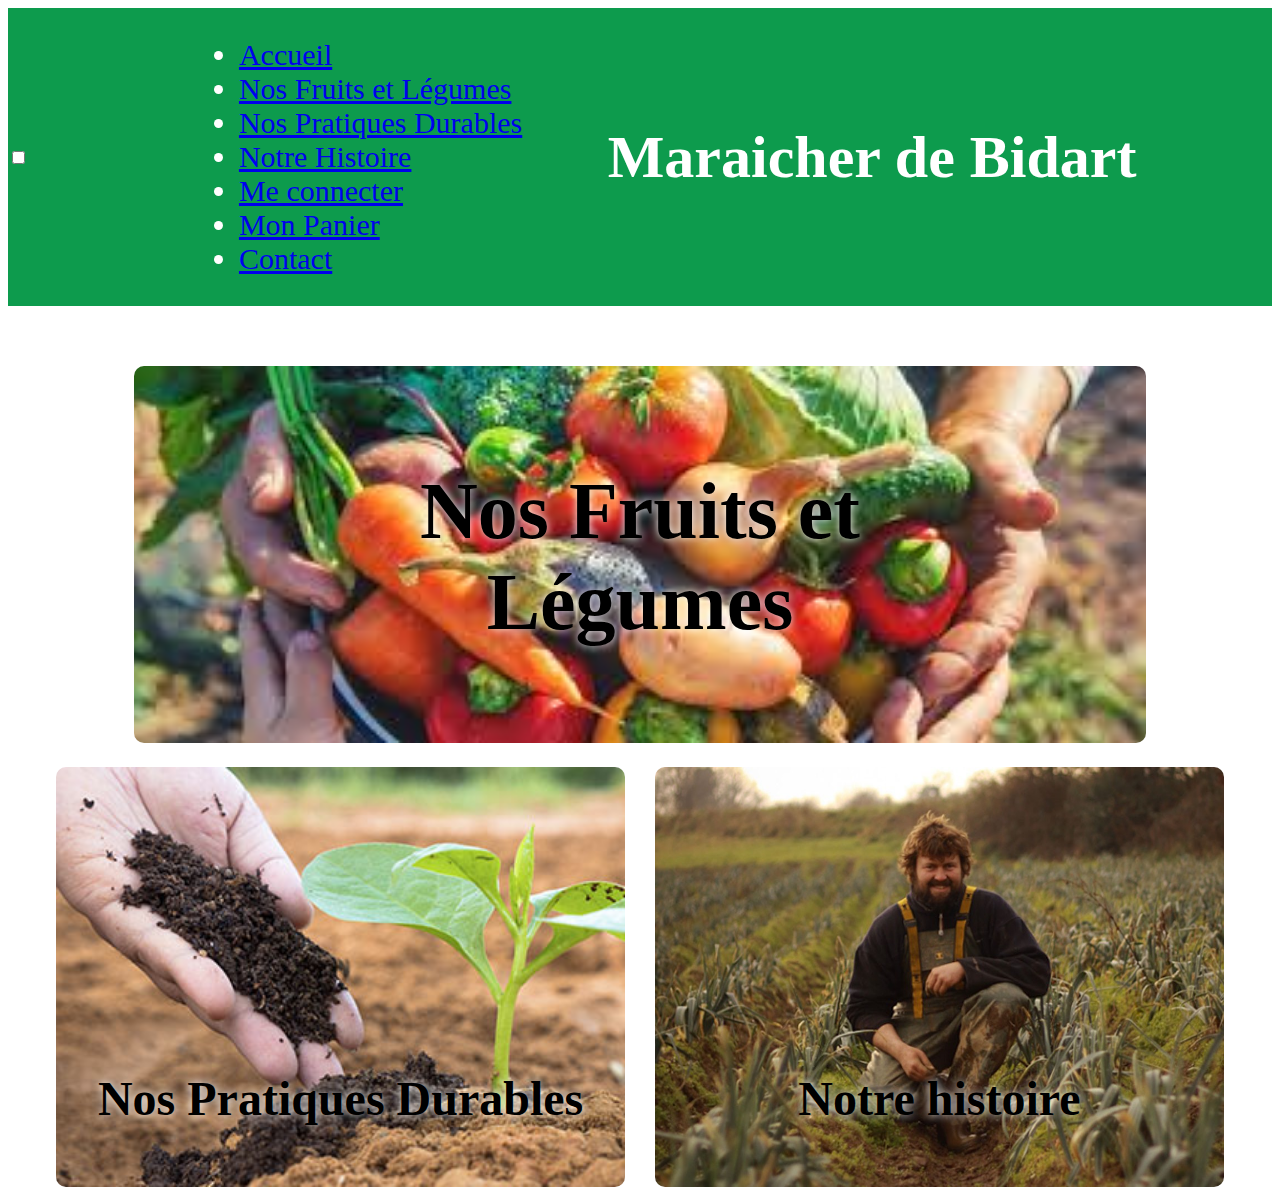
<file: index.html>
<!DOCTYPE html>
<html lang="fr">
<head>
    <meta charset="UTF-8">
    <meta name="viewport" content="width=device-width, initial-scale=1.0">

    <link rel="stylesheet" href="styles/desktop.css" media="screen and (min-width: 768px)"> 
    <link rel="stylesheet" href="styles/mobile.css" media="screen and (max-width: 767px)"> 
    <title>Document</title>
</head>
<body>
    <header>
            
        <input type="checkbox" id="menu-toggle" class="menu-toggle">

        <label for="menu-toggle" class="hamburger-label" aria-label="Ouvrir le menu">
            <span class="bar"></span>
            <span class="bar"></span>
            <span class="bar"></span>
        </label>

        <nav class="nav-menu">
            <ul>
                <li><a href="index.html">Accueil</a></li>
                <li><a href="fruits_legumes.html">Nos Fruits et Légumes</a></li>
                <li><a href="pratiques_durables.html">Nos Pratiques Durables</a></li>
                <li><a href="histoire.html">Notre Histoire</a></li>
                <li><a href="me_connecter.html">Me connecter</a></li>
                <li><a href="panier.html">Mon Panier</a></li>
                <li><a href="#contact">Contact</a></li>
            </ul>
        </nav>

        <h1>Maraicher de Bidart</h1>

        <div class="espace"></div>
    </header>

    <section class="aligner">
        <div class="haut">
            <a href="fruits_legumes.html"><h2 class="titre-sur-image">Nos Fruits et Légumes</h2></a>
            <img src="media/pictures/fruits_legumes.jpg" alt="image fruits et légumes">
        </div>

        <div class="bas">
            <div class="cote">
                <a href="pratiques_durables.html"><h2>Nos Pratiques Durables</h2></a>
                <img src="media/pictures/pratiques_durables.jpg" alt="image pratiques durables">
            </div>

            <div class="cote">
                <a href="histoire"><h2>Notre histoire</h2></a>
                <img src="media/pictures/histoire_1.jpg" alt="image histoire">
            </div>
        </div>
    </section>
</body>
</html>
</file>
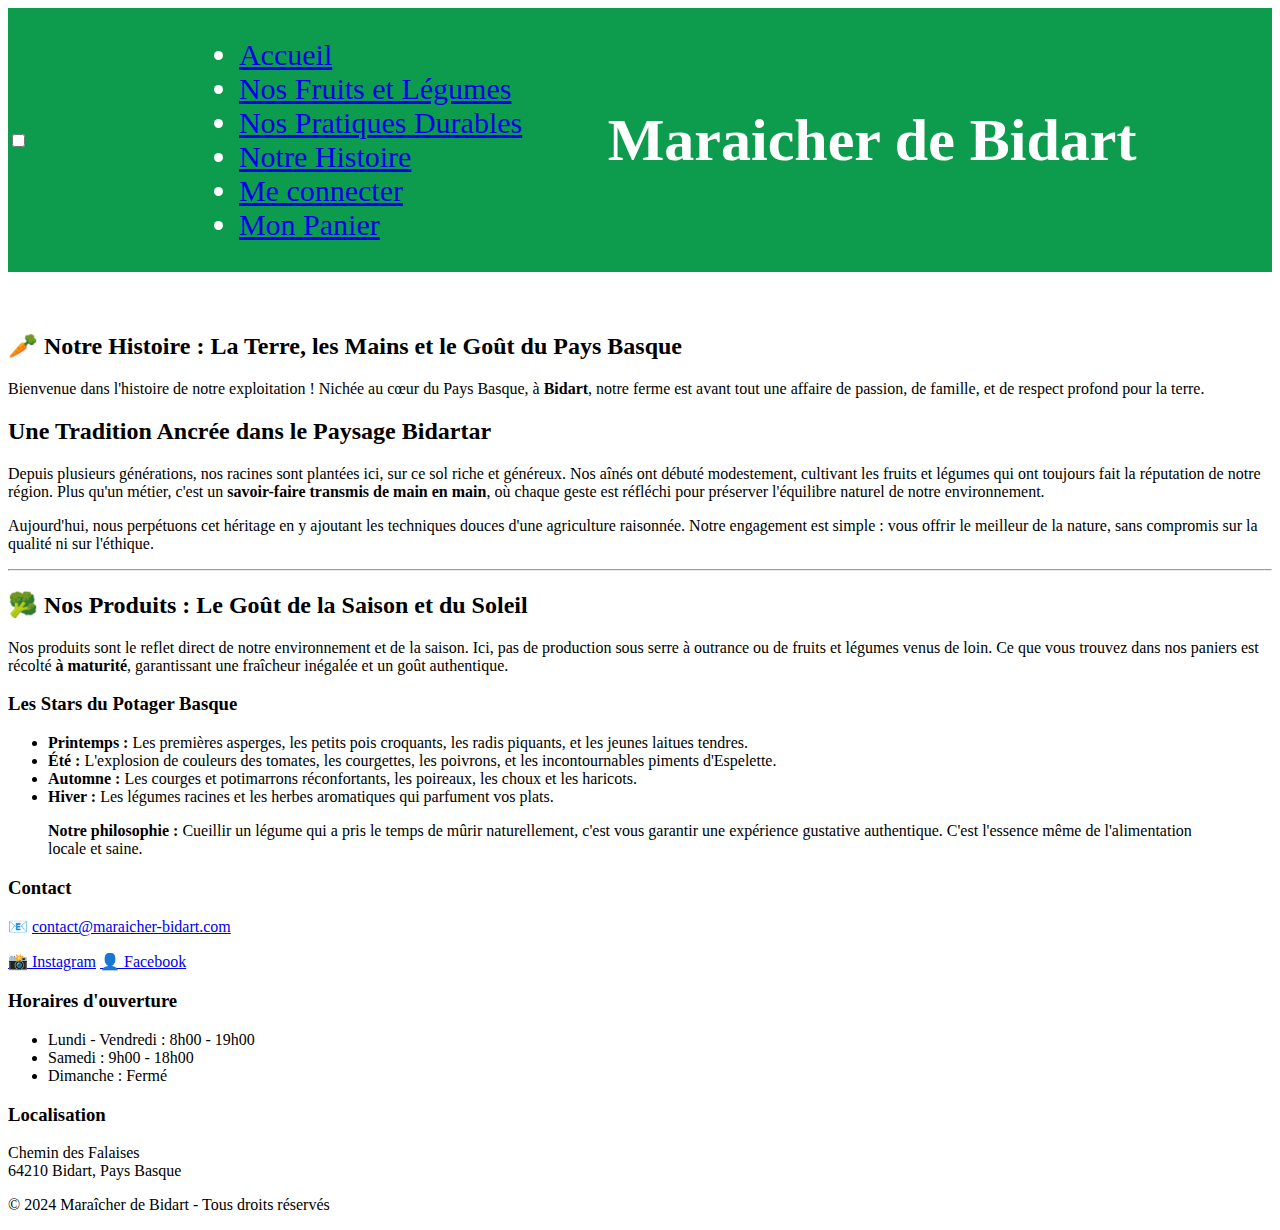
<file: histoire.html>
<!DOCTYPE html>
<html lang="fr">
<head>
    <meta charset="UTF-8">
    <meta name="viewport" content="width=device-width, initial-scale=1.0">
    <link rel="stylesheet" href="styles/desktop.css" media="screen and (min-width: 768px)"> 
    <link rel="stylesheet" href="styles/mobile.css" media="screen and (max-width: 767px)"> 
    <title>Notre Histoire - Maraîcher de Bidart</title>
</head>

<body>
    <header>
        <input type="checkbox" id="menu-toggle" class="menu-toggle">
        <label for="menu-toggle" class="hamburger-label" aria-label="Ouvrir le menu">
            <span class="bar"></span>
            <span class="bar"></span>
            <span class="bar"></span>
        </label>

        <nav class="nav-menu">
            <ul>
                <li><a href="index.html">Accueil</a></li>
                <li><a href="fruits_legumes.html">Nos Fruits et Légumes</a></li>
                <li><a href="pratiques_durables.html">Nos Pratiques Durables</a></li>
                <li><a href="histoire.html">Notre Histoire</a></li>
                <li><a href="me_connecter.html">Me connecter</a></li>
                <li><a href="panier.html">Mon Panier</a></li>
            </ul>
        </nav>

        <h1>Maraicher de Bidart</h1>

        <div class="espace"></div>
    </header>

    <section class="engagement-container">
        
            <h2>🥕 Notre Histoire : La Terre, les Mains et le Goût du Pays Basque</h2>
            <p class="intro-text">
                Bienvenue dans l'histoire de notre exploitation ! Nichée au cœur du Pays Basque, à <strong>Bidart</strong>, notre ferme est avant tout une affaire de passion, de famille, et de respect profond pour la terre.
            </p>

        <div>
            <h2>Une Tradition Ancrée dans le Paysage Bidartar</h2>
            <p>
                Depuis plusieurs générations, nos racines sont plantées ici, sur ce sol riche et généreux. Nos aînés ont débuté modestement, cultivant les fruits et légumes qui ont toujours fait la réputation de notre région. Plus qu'un métier, c'est un <strong>savoir-faire transmis de main en main</strong>, où chaque geste est réfléchi pour préserver l'équilibre naturel de notre environnement.
            </p>
            <p>
                Aujourd'hui, nous perpétuons cet héritage en y ajoutant les techniques douces d'une agriculture raisonnée. Notre engagement est simple : vous offrir le meilleur de la nature, sans compromis sur la qualité ni sur l'éthique.
            </p>

            <hr class="separator">

            <h2>🥦 Nos Produits : Le Goût de la Saison et du Soleil</h2>
            <p>
                Nos produits sont le reflet direct de notre environnement et de la saison. Ici, pas de production sous serre à outrance ou de fruits et légumes venus de loin. Ce que vous trouvez dans nos paniers est récolté <strong>à maturité</strong>, garantissant une fraîcheur inégalée et un goût authentique.
            </p>

            <h3>Les Stars du Potager Basque</h3>
            <ul class="practice-list">
                <li><strong>Printemps :</strong> Les premières asperges, les petits pois croquants, les radis piquants, et les jeunes laitues tendres.</li>
                <li><strong>Été :</strong> L'explosion de couleurs des tomates, les courgettes, les poivrons, et les incontournables piments d'Espelette.</li>
                <li><strong>Automne :</strong> Les courges et potimarrons réconfortants, les poireaux, les choux et les haricots.</li>
                <li><strong>Hiver :</strong> Les légumes racines et les herbes aromatiques qui parfument vos plats.</li>
            </ul>

            <blockquote class="quote-box">
                <strong>Notre philosophie :</strong> Cueillir un légume qui a pris le temps de mûrir naturellement, c'est vous garantir une expérience gustative authentique. C'est l'essence même de l'alimentation locale et saine.
            </blockquote>
        </div>
    </section>

        
    <footer id="contact" class="site-footer">
    <div class="footer-container">
        <div class="footer-column">
            <h3>Contact</h3>
            <p>📧 <a href="mailto:contact@maraicher-bidart.com">contact@maraicher-bidart.com</a></p>
            <div class="social-links">
                <a href="#" aria-label="Instagram">📸 Instagram</a>
                <a href="#" aria-label="Facebook">👤 Facebook</a>
            </div>
        </div>

        <div class="footer-column">
            <h3>Horaires d'ouverture</h3>
            <ul class="opening-hours">
                <li><span>Lundi - Vendredi :</span> <span>8h00 - 19h00</span></li>
                <li><span>Samedi :</span> <span>9h00 - 18h00</span></li>
                <li><span>Dimanche :</span> <span>Fermé</span></li>
            </ul>
        </div>

        <div class="footer-column">
            <h3>Localisation</h3>
            <p>Chemin des Falaises<br>64210 Bidart, Pays Basque</p>
        </div>
    </div>
    <div class="footer-bottom">
        <p>&copy; 2024 Maraîcher de Bidart - Tous droits réservés</p>
    </div>
    </footer>

</body>
</html>
</file>
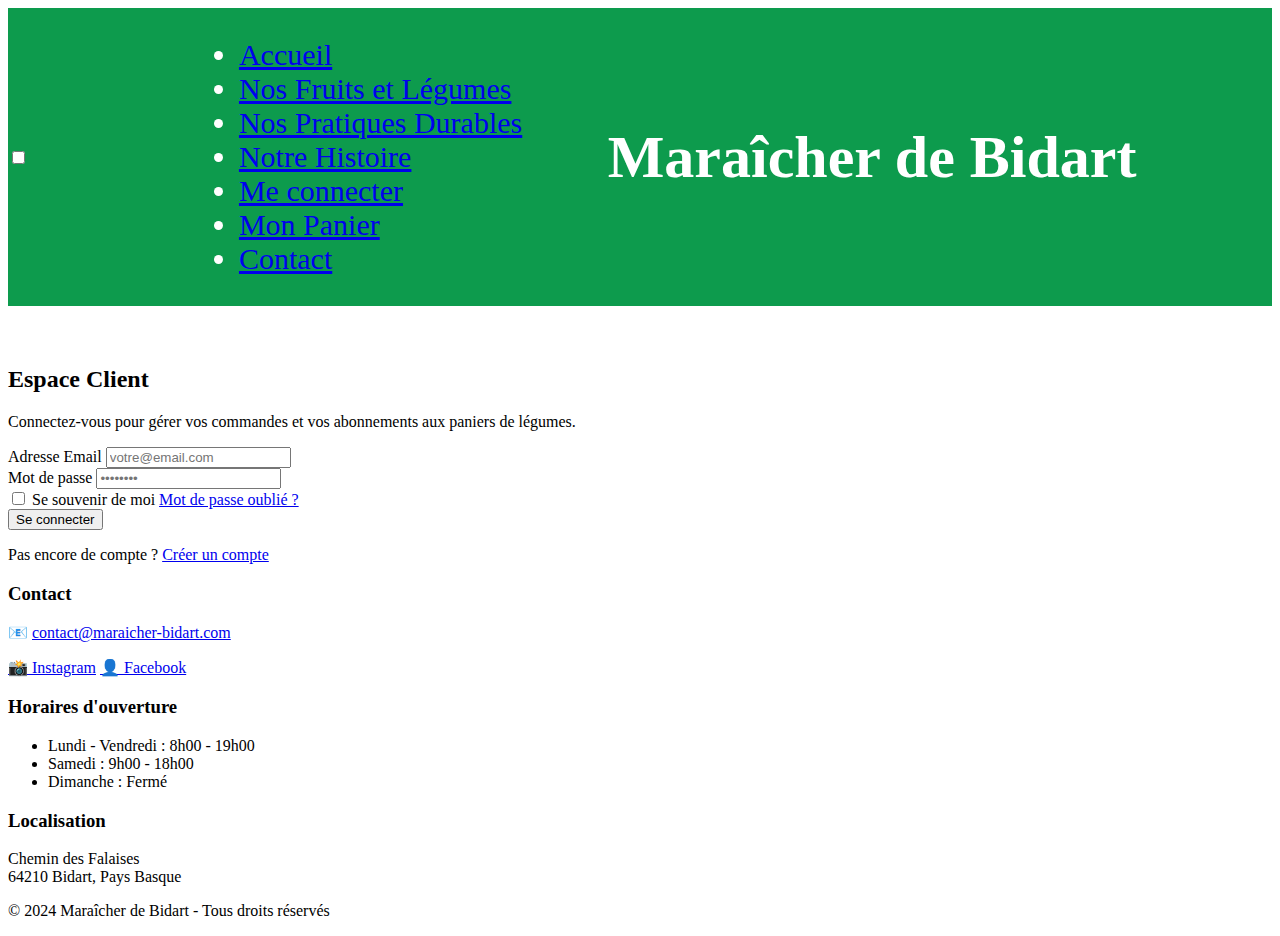
<file: me_connecter.html>
<!DOCTYPE html>
<html lang="fr">
<head>
    <meta charset="UTF-8">
    <meta name="viewport" content="width=device-width, initial-scale=1.0">
    <link rel="stylesheet" href="styles/desktop.css" media="screen and (min-width: 768px)"> 
    <link rel="stylesheet" href="styles/mobile.css" media="screen and (max-width: 767px)"> 
    <title>Connexion - Maraîcher de Bidart</title>
</head>
<body>
    <header>
        <input type="checkbox" id="menu-toggle" class="menu-toggle">
        <label for="menu-toggle" class="hamburger-label" aria-label="Ouvrir le menu">
            <span class="bar"></span>
            <span class="bar"></span>
            <span class="bar"></span>
        </label>

        <nav class="nav-menu">
            <ul>
                <li><a href="index.html">Accueil</a></li>
                <li><a href="fruits_legumes.html">Nos Fruits et Légumes</a></li>
                <li><a href="pratiques_durables.html">Nos Pratiques Durables</a></li>
                <li><a href="histoire.html">Notre Histoire</a></li>
                <li><a href="me_connecter.html">Me connecter</a></li>
                <li><a href="panier.html">Mon Panier</a></li>
                <li><a href="#contact">Contact</a></li>
            </ul>
        </nav>

        <h1>Maraîcher de Bidart</h1>
        <div class="espace"></div>
    </header>

    <main class="engagement-container login-page">
        <div class="login-card">
            <h2>Espace Client</h2>
            <p class="login-intro">Connectez-vous pour gérer vos commandes et vos abonnements aux paniers de légumes.</p>
            
            <form action="#" method="POST" class="login-form">
                <div class="form-group">
                    <label for="email">Adresse Email</label>
                    <input type="email" id="email" name="email" placeholder="votre@email.com" required>
                </div>

                <div class="form-group">
                    <label for="password">Mot de passe</label>
                    <input type="password" id="password" name="password" placeholder="••••••••" required>
                </div>

                <div class="form-options">
                    <label class="remember-me">
                        <input type="checkbox" name="remember"> Se souvenir de moi
                    </label>
                    <a href="#" class="forgot-password">Mot de passe oublié ?</a>
                </div>

                <button type="submit" class="btn-login">Se connecter</button>
            </form>

            <div class="login-footer">
                <p>Pas encore de compte ? <a href="#">Créer un compte</a></p>
            </div>
        </div>
    </main>

        <footer id="contact" class="site-footer">
    <div class="footer-container">
        <div class="footer-column">
            <h3>Contact</h3>
            <p>📧 <a href="mailto:contact@maraicher-bidart.com">contact@maraicher-bidart.com</a></p>
            <div class="social-links">
                <a href="#" aria-label="Instagram">📸 Instagram</a>
                <a href="#" aria-label="Facebook">👤 Facebook</a>
            </div>
        </div>

        <div class="footer-column">
            <h3>Horaires d'ouverture</h3>
            <ul class="opening-hours">
                <li><span>Lundi - Vendredi :</span> <span>8h00 - 19h00</span></li>
                <li><span>Samedi :</span> <span>9h00 - 18h00</span></li>
                <li><span>Dimanche :</span> <span>Fermé</span></li>
            </ul>
        </div>

        <div class="footer-column">
            <h3>Localisation</h3>
            <p>Chemin des Falaises<br>64210 Bidart, Pays Basque</p>
        </div>
    </div>
    <div class="footer-bottom">
        <p>&copy; 2024 Maraîcher de Bidart - Tous droits réservés</p>
    </div>
    </footer>

    </body>
</html>
</file>
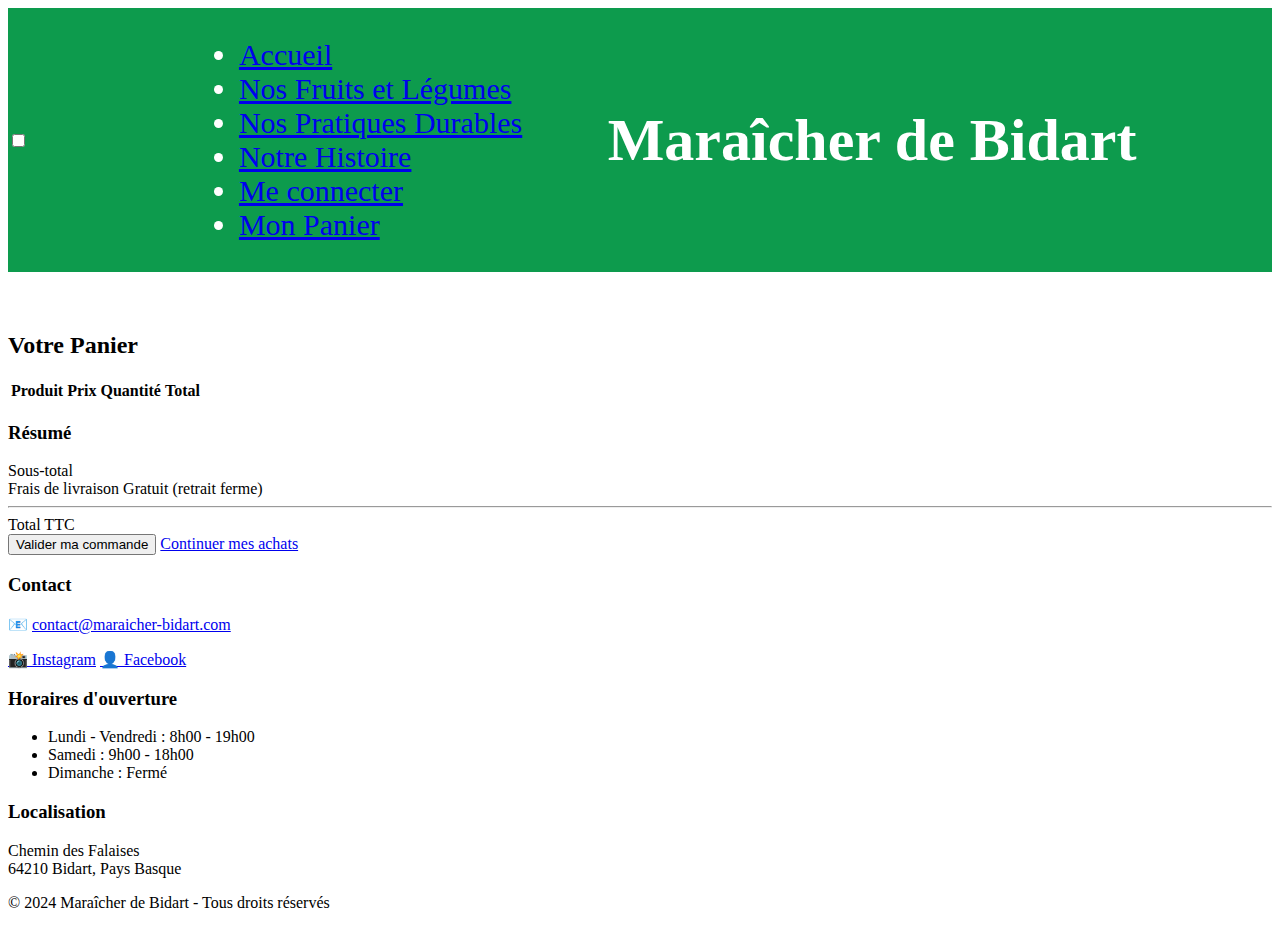
<file: panier.html>
<!DOCTYPE html>
<html lang="fr">
<head>
    <meta charset="UTF-8">
    <meta name="viewport" content="width=device-width, initial-scale=1.0">
    <link rel="stylesheet" href="styles/desktop.css" media="screen and (min-width: 768px)"> 
    <link rel="stylesheet" href="styles/mobile.css" media="screen and (max-width: 767px)"> 
    <title>Mon Panier - Maraîcher de Bidart</title>
</head>
<body>
    <header>
        <input type="checkbox" id="menu-toggle" class="menu-toggle">
        <label for="menu-toggle" class="hamburger-label" aria-label="Ouvrir le menu">
            <span class="bar"></span>
            <span class="bar"></span>
            <span class="bar"></span>
        </label>

        <nav class="nav-menu">
            <ul>
                <li><a href="index.html">Accueil</a></li>
                <li><a href="fruits_legumes.html">Nos Fruits et Légumes</a></li>
                <li><a href="pratiques_durables.html">Nos Pratiques Durables</a></li>
                <li><a href="histoire.html">Notre Histoire</a></li>
                <li><a href="me_connecter.html">Me connecter</a></li>
                <li><a href="panier.html">Mon Panier</a></li>
            </ul>
        </nav>

        <h1>Maraîcher de Bidart</h1>
        <div class="espace"></div>
    </header>

    <main class="engagement-container basket-page">
        <h2>Votre Panier</h2>
        
        <div class="basket-content">
            <table class="basket-table">
                <thead>
                    <tr>
                        <th>Produit</th>
                        <th>Prix</th>
                        <th>Quantité</th>
                        <th>Total</th>
                        <th></th>
                    </tr>
                </thead>
            </table>

            <div class="basket-summary">
                <div class="summary-box">
                    <h3>Résumé</h3>
                    <div class="summary-line">
                        <span>Sous-total</span>
                    </div>
                    <div class="summary-line">
                        <span>Frais de livraison</span>
                        <span>Gratuit (retrait ferme)</span>
                    </div>
                    <hr class="separator">
                    <div class="summary-line total">
                        <span>Total TTC</span>
                    </div>
                    <button class="btn-checkout">Valider ma commande</button>
                    <a href="fruits_legumes.html" class="continue-shopping">Continuer mes achats</a>
                </div>
            </div>
        </div>
    </main>

            <footer id="contact" class="site-footer">
    <div class="footer-container">
        <div class="footer-column">
            <h3>Contact</h3>
            <p>📧 <a href="mailto:contact@maraicher-bidart.com">contact@maraicher-bidart.com</a></p>
            <div class="social-links">
                <a href="#" aria-label="Instagram">📸 Instagram</a>
                <a href="#" aria-label="Facebook">👤 Facebook</a>
            </div>
        </div>

        <div class="footer-column">
            <h3>Horaires d'ouverture</h3>
            <ul class="opening-hours">
                <li><span>Lundi - Vendredi :</span> <span>8h00 - 19h00</span></li>
                <li><span>Samedi :</span> <span>9h00 - 18h00</span></li>
                <li><span>Dimanche :</span> <span>Fermé</span></li>
            </ul>
        </div>

        <div class="footer-column">
            <h3>Localisation</h3>
            <p>Chemin des Falaises<br>64210 Bidart, Pays Basque</p>
        </div>
    </div>
    <div class="footer-bottom">
        <p>&copy; 2024 Maraîcher de Bidart - Tous droits réservés</p>
    </div>
    </footer>

</body>
</html>
</file>
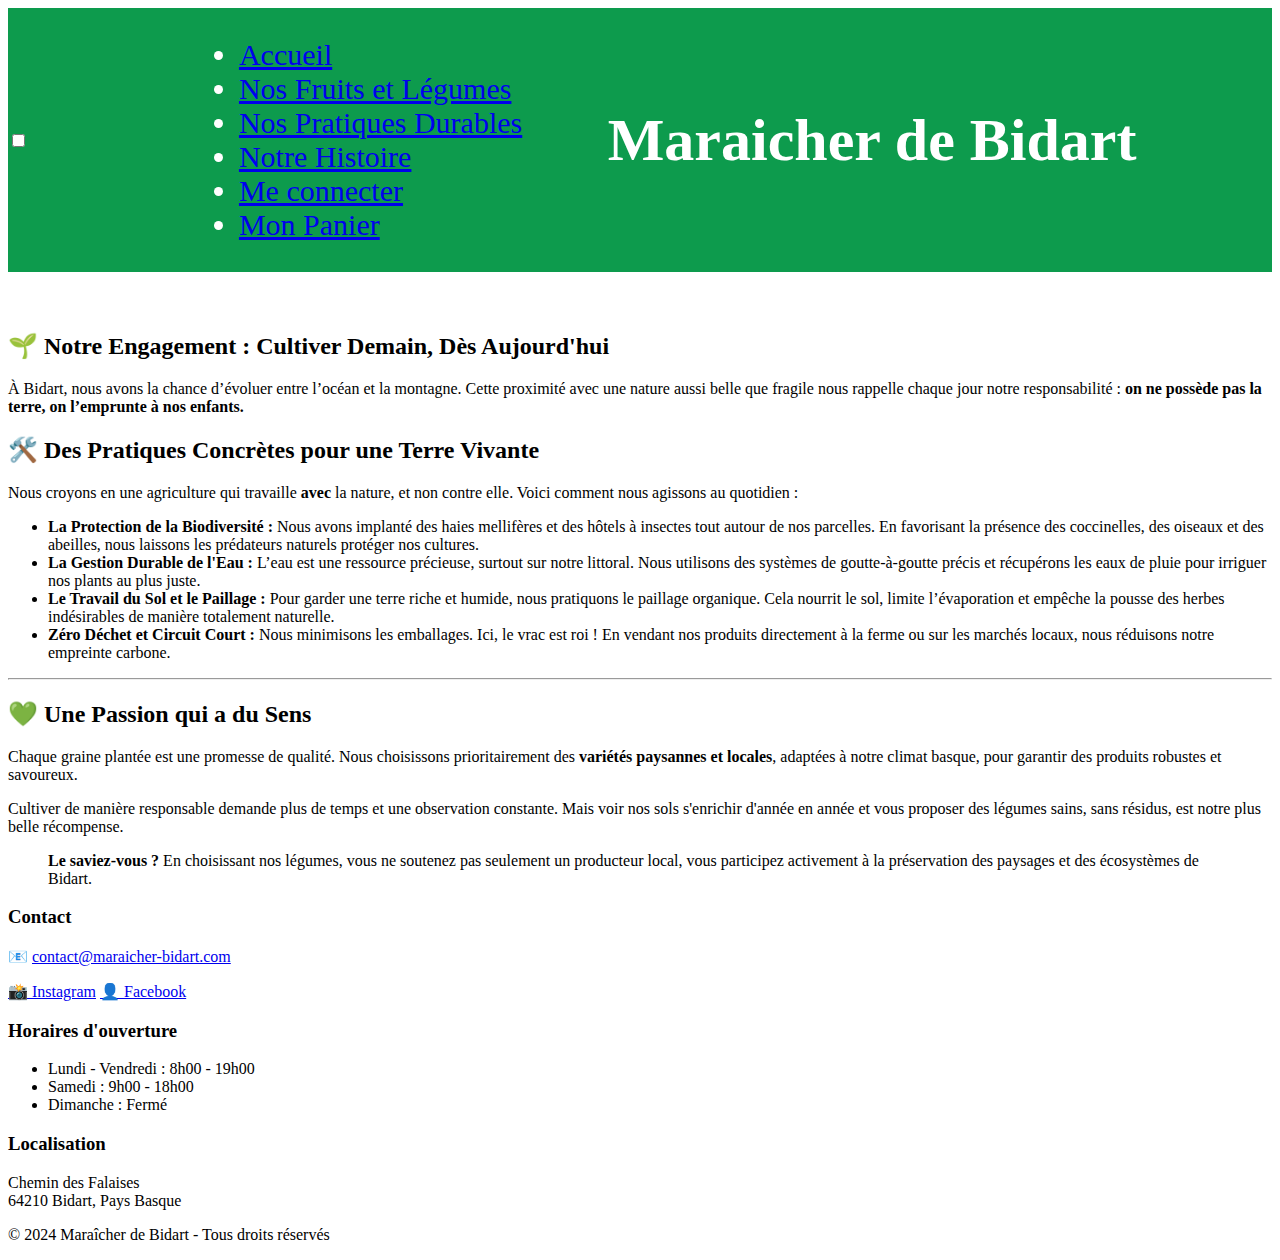
<file: pratiques_durables.html>
<!DOCTYPE html>
<html lang="fr">
<head>
    <meta charset="UTF-8">
    <meta name="viewport" content="width=device-width, initial-scale=1.0">

    <link rel="stylesheet" href="styles/desktop.css" media="screen and (min-width: 768px)"> 
    <link rel="stylesheet" href="styles/mobile.css" media="screen and (max-width: 767px)"> 
    <title>Document</title>
</head>

<body>

        <header>

            <input type="checkbox" id="menu-toggle" class="menu-toggle">

        <label for="menu-toggle" class="hamburger-label" aria-label="Ouvrir le menu">
            <span class="bar"></span>
            <span class="bar"></span>
            <span class="bar"></span>
        </label>

        <nav class="nav-menu">
            <ul>
                <li><a href="index.html">Accueil</a></li>
                <li><a href="fruits_legumes.html">Nos Fruits et Légumes</a></li>
                <li><a href="pratiques_durables.html">Nos Pratiques Durables</a></li>
                <li><a href="histoire.html">Notre Histoire</a></li>
                <li><a href="me_connecter.html">Me connecter</a></li>
                <li><a href="panier.html">Mon Panier</a></li>
            </ul>
        </nav>

        <h1>Maraicher de Bidart</h1>

        <div class="espace"></div>
        </header>

        <section class="engagement-container">
        <div class="page-header">
            <h2>🌱 Notre Engagement : Cultiver Demain, Dès Aujourd'hui</h2>
            <p class="intro-text">
                À Bidart, nous avons la chance d’évoluer entre l’océan et la montagne. Cette proximité avec une nature aussi belle que fragile nous rappelle chaque jour notre responsabilité : <strong>on ne possède pas la terre, on l’emprunte à nos enfants.</strong>
            </p>
        </div>

        <div>
            <h2>🛠️ Des Pratiques Concrètes pour une Terre Vivante</h2>
            <p>Nous croyons en une agriculture qui travaille <strong>avec</strong> la nature, et non contre elle. Voici comment nous agissons au quotidien :</p>

            <ul class="practice-list">
                <li>
                    <strong>La Protection de la Biodiversité :</strong> Nous avons implanté des haies mellifères et des hôtels à insectes tout autour de nos parcelles. En favorisant la présence des coccinelles, des oiseaux et des abeilles, nous laissons les prédateurs naturels protéger nos cultures.
                </li>
                <li>
                    <strong>La Gestion Durable de l'Eau :</strong> L’eau est une ressource précieuse, surtout sur notre littoral. Nous utilisons des systèmes de goutte-à-goutte précis et récupérons les eaux de pluie pour irriguer nos plants au plus juste.
                </li>
                <li>
                    <strong>Le Travail du Sol et le Paillage :</strong> Pour garder une terre riche et humide, nous pratiquons le paillage organique. Cela nourrit le sol, limite l’évaporation et empêche la pousse des herbes indésirables de manière totalement naturelle.
                </li>
                <li>
                    <strong>Zéro Déchet et Circuit Court :</strong> Nous minimisons les emballages. Ici, le vrac est roi ! En vendant nos produits directement à la ferme ou sur les marchés locaux, nous réduisons notre empreinte carbone.
                </li>
            </ul>

            <hr class="separator">

            <h2>💚 Une Passion qui a du Sens</h2>
            <p>
                Chaque graine plantée est une promesse de qualité. Nous choisissons prioritairement des <strong>variétés paysannes et locales</strong>, adaptées à notre climat basque, pour garantir des produits robustes et savoureux.
            </p>
            <p>
                Cultiver de manière responsable demande plus de temps et une observation constante. Mais voir nos sols s'enrichir d'année en année et vous proposer des légumes sains, sans résidus, est notre plus belle récompense.
            </p>

            <blockquote class="quote-box">
                <strong>Le saviez-vous ?</strong> En choisissant nos légumes, vous ne soutenez pas seulement un producteur local, vous participez activement à la préservation des paysages et des écosystèmes de Bidart.
            </blockquote>
        </div>
    </section>

        
    <footer id="contact" class="site-footer">
    <div class="footer-container">
        <div class="footer-column">
            <h3>Contact</h3>
            <p>📧 <a href="mailto:contact@maraicher-bidart.com">contact@maraicher-bidart.com</a></p>
            <div class="social-links">
                <a href="#" aria-label="Instagram">📸 Instagram</a>
                <a href="#" aria-label="Facebook">👤 Facebook</a>
            </div>
        </div>

        <div class="footer-column">
            <h3>Horaires d'ouverture</h3>
            <ul class="opening-hours">
                <li><span>Lundi - Vendredi :</span> <span>8h00 - 19h00</span></li>
                <li><span>Samedi :</span> <span>9h00 - 18h00</span></li>
                <li><span>Dimanche :</span> <span>Fermé</span></li>
            </ul>
        </div>

        <div class="footer-column">
            <h3>Localisation</h3>
            <p>Chemin des Falaises<br>64210 Bidart, Pays Basque</p>
        </div>
    </div>
    <div class="footer-bottom">
        <p>&copy; 2024 Maraîcher de Bidart - Tous droits réservés</p>
    </div>
    </footer>

</body>
</html>
</file>
<file: styles/desktop.css>
header {
    /* style */
    background-color: #0d9b4d;
    color: white;
    font-size: 30px;
    margin-bottom: 2em;
    display : flex;
    flex-direction: row;
    justify-content:space-between;
    align-items: center;
}

.espace {
    width: 50px;
    height:1px
}

.menu {
    width: 2em;
    height: auto;
    margin-left: 2em;
}

.haut {
    text-align: center;
    position: relative;
}

.haut img {
    width: 80%;
	height: auto;
    border-radius: 10px;
}


.titre-sur-image {
    position: absolute;
    top: 50%;                /* placement vertical */
    left: 50%;               /* placement horizontal */
    transform: translate(-50%, -50%); /* centre exact */
    color: black;            /* couleur du texte */
    font-size: 5rem;
    text-shadow: 0 0 10px white;  /* lisibilité sur l'image */
    margin: 0;
}


.bas {
    display: flex;
    gap: 30px;
    justify-content: center;
    margin-top: 20px;
}

.cote {
    position: relative;
    width: 45%;
}

.cote img {
    width: 100%;
    height: auto;
    display: block;
    border-radius: 10px;
}

.cote h2 {
    position: absolute;
    bottom: 8%;       /* position du titre */
    left: 50%;
    transform: translate(-50%, -50%);
    color: black;
    font-size: 3rem;
    font-weight: bold;
    text-shadow: 0 0 10px white;
    margin: 0;

    white-space: nowrap;
}
</file>
<file: styles/mobile.css>
/* Importation d'une police Google Fonts plus moderne */
@import url('https://fonts.googleapis.com/css2?family=Plus+Jakarta+Sans:wght@300;400;700&family=Playfair+Display:ital,wght@0,700;1,700&display=swap');

body {
    font-family: 'Plus Jakarta Sans', sans-serif;
    background-color: #fdfcf9; /* Un blanc "cassé" plus chaleureux */
    color: #2d2d2d;
    -webkit-font-smoothing: antialiased;
}

h1, h2, h3 {
    font-family: 'Playfair Display', serif; /* Police avec empattement pour un look premium */
    font-weight: 700;
}

header {
    background-color: #1b4332;
    color: white;
    padding: 10px 40px; /* Ajout de padding pour aérer */
    margin-bottom: 30px;
    display: flex;
    justify-content: space-between;
    align-items: center;
    box-shadow: 0 4px 12px rgba(0,0,0,0.1); /* Ombre légère sous le header */
}

/* --- FOOTER MODERNE --- */
.site-footer {
    background-color: #1b4332; /* Un vert plus foncé pour contraster avec le header */
    color: white;
    padding: 60px 20px 20px;
    margin-top: 50px;
    font-family: 'Plus Jakarta Sans', sans-serif;
}

.footer-container {
    max-width: 1100px;
    margin: 0 auto;
    display: flex;
    justify-content: space-between;
    gap: 40px;
    flex-wrap: wrap; /* Pour le responsive */
}

.footer-column {
    flex: 1;
    min-width: 250px;
}

.footer-column h3 {
    font-family: 'Playfair Display', serif;
    font-size: 1.5rem;
    color: #b7e4c7; /* Vert clair pour les titres du footer */
    margin-bottom: 20px;
    border: none; /* On enlève les bordures vertes de votre CSS global */
    padding: 0;
}

.footer-column p, .footer-column a {
    color: #d8f3dc;
    text-decoration: none;
    line-height: 1.6;
    transition: color 0.3s;
}

.footer-column a:hover {
    color: white;
}

/* Style des horaires */
.opening-hours {
    list-style: none;
    padding: 0;
}

.opening-hours li {
    display: flex;
    justify-content: space-between;
    margin-bottom: 8px;
    border-bottom: 1px solid rgba(255, 255, 255, 0.1);
    padding-bottom: 5px;
}

/* Réseaux sociaux */
.social-links {
    margin-top: 15px;
    display: flex;
    gap: 15px;
}

.social-links a {
    background: rgba(255, 255, 255, 0.1);
    padding: 8px 15px;
    border-radius: 50px;
    font-size: 0.9rem;
}

.social-links a:hover {
    background: rgba(255, 255, 255, 0.2);
}

/* Bas du footer */
.footer-bottom {
    text-align: center;
    margin-top: 50px;
    padding-top: 20px;
    border-top: 1px solid rgba(255, 255, 255, 0.1);
    font-size: 0.8rem;
    opacity: 0.7;
}

/* Adaptation Mobile rapide */
@media (max-width: 767px) {
    .footer-container {
        flex-direction: column;
        text-align: center;
    }
    
    .opening-hours li {
        justify-content: center;
        gap: 20px;
    }

    .social-links {
        justify-content: center;
    }
}


.espace {
    width: 40px;
    height:1px
}

.menu {
    width: 40px;
    height: auto;
    display: flex;
    align-items: center;
}

header h1 {
    font-size: clamp(1.2em, 5vw, 1.8em); 
    margin: 0;
    flex-grow: 1;
    text-align: center;
}


.aligner {
    position: relative;
    display : flex;
    flex-direction: column;
}


.haut {
    position: relative;     /* Crucial pour que les titres se fixent dessus */
    overflow: hidden;
    border-radius: 20px;
    margin-bottom: 30px;
    display: block;
    width: 100%;
    height: auto;
    transition: transform 0.5s ease;
}




.cote {
    position: relative;
    width: 100%;
    overflow: hidden; /* Important pour le zoom au survol */
    border-radius: 20px;
    padding-bottom: 30px;
}

.haut img, .cote img {
    display: block;
    width: 100%;
    height: auto;
    transition: transform 0.5s ease;
}

.haut h2, .cote h2 {
    position: absolute;
    bottom: 15%;            /* Ajusté pour être bien sur l'image en bas */
    left: 50%;
    transform: translateX(-50%);
    color: white !important;
    font-size: 2rem;      /* Taille ajustée pour mobile */
    text-shadow: 2px 2px 10px rgba(0,0,0,0.8);
    margin: 0;
    z-index: 10;
    white-space: nowrap;
    border: none !important;
    padding: 0 !important;
}

/* Effet au survol : la carte se lève et l'image zoome */
.haut:hover, .cote:hover {
    transform: translateY(-5px); /* La carte monte un peu */
    box-shadow: 0 10px 25px rgba(0,0,0,0.15);
}

.haut:hover img, .cote:hover img {
    transform: scale(1.05); /* L'image zoome légèrement */
}



.titre-sur-image {
    position: absolute;
    top: 50%;                /* placement vertical au milieu */
    left: 50%;               /* placement horizontal */
    transform: translate(-50%, -50%); 
    color: white !important; 
    font-size: 3rem;
    text-shadow: 2px 2px 15px rgba(0,0,0,0.8); /* Ombre pour la lisibilité */
    margin: 0;
    z-index: 10;            /* Force le titre à rester au-dessus */
    padding: 0 !important;
}



/* --- 1. Structure du Menu (Modernisé) --- */
.nav-menu {
    position: fixed; /* Fixé pour éviter les problèmes de défilement */
    top: 15px;
    left: 0;
    width: 80%; /* Un peu plus large pour le confort */
    max-width: 300px;
    height: 100vh;
    
    /* Effet Glassmorphism : Fond semi-transparent avec flou */
    background: rgba(13, 155, 77, 0.95); 
    backdrop-filter: blur(10px); 
    
    /* Ombre douce pour la profondeur */
    box-shadow: 10px 0 30px rgba(0, 0, 0, 0.1);
    
    transform: translateX(-100%);
    transition: transform 0.4s cubic-bezier(0.77, 0.2, 0.05, 1.0); /* Courbe d'animation plus fluide */
    z-index: 50;
    padding: 80px 20px 20px 20px; /* Plus d'espace en haut pour ne pas chevaucher le bouton */
    box-sizing: border-box;
}

.nav-menu ul {
    list-style: none;
    padding: 0;
    margin: 0;
}

.nav-menu li {
    margin-bottom: 15px;
    opacity: 0; /* Pour l'animation d'apparition */
    transform: translateX(-20px);
    transition: all 0.3s ease;
}

.menu-toggle {
    /* La checkbox est complètement cachée */
    display: none;
}

/* Animation séquentielle des liens quand le menu est ouvert */
.menu-toggle:checked ~ .nav-menu li {
    opacity: 1;
    transform: translateX(0);
}

.nav-menu a {
    display: block;
    padding: 12px 15px;
    text-decoration: none;
    color: white;
    font-family: 'Plus Jakarta Sans', sans-serif;
    font-weight: 500;
    font-size: 1.1rem;
    border-radius: 12px;
    transition: background 0.2s ease;
}

/* Effet de survol discret */
.nav-menu a:hover {
    background: rgba(255, 255, 255, 0.15);
}

/* --- 2. Bouton Hamburger (Plus fin et élégant) --- */
.hamburger-label {
    position: relative;
    display: flex;
    flex-direction: column;
    justify-content: center;
    gap: 6px; /* Espace constant entre les barres */
    width: 34px; 
    height: 34px;
    cursor: pointer;
    z-index: 100;
    padding:5px;
    transition: transform 0.3s ease;
}

.bar {
    display: block;
    width: 100%;
    height: 2px; /* Plus fin pour un look plus "pro" */
    background-color: #ffff; /* Couleur rappelant le maraîcher si bandeau blanc */
    border-radius: 3px;
    transition: all 0.3s cubic-bezier(0.4, 0, 0.2, 1);
}

/* Changement de couleur du bouton quand le menu est ouvert */
.menu-toggle:checked ~ .hamburger-label .bar {
    background-color: white;
}

/* --- 3. Animations --- */

.menu-toggle:checked ~ .nav-menu {
    transform: translateX(0);
}

/* Animation du X plus fluide */
.menu-toggle:checked ~ .hamburger-label .bar:nth-child(1) {
    transform: translateY(8px) rotate(45deg);
}

.menu-toggle:checked ~ .hamburger-label .bar:nth-child(2) {
    opacity: 0;
    transform: scaleX(0);
}

.menu-toggle:checked ~ .hamburger-label .bar:nth-child(3) {
    transform: translateY(-8px) rotate(-45deg);
}



.rayon {
    display : flex;
    flex-direction: column;
    justify-content:space-between;

    position: relative;
}

.grille-produits {
    display : flex;
    flex-direction: column;
    align-items: center;
    gap: 20px; 
    padding: 20px;
}

img {
    width: 30px;
    height: auto;
}

.carte-produit {
    display : flex;
    flex-direction: row;
    justify-content:space-between;
    align-items: center;
    gap: 20px; 
    padding: 20px;

    border-style: solid;
}

.selecteur-quantite {
    display: flex;
    align-items: center;
    align-content: center;
}

.nom-produit {
    display: flex;
    align-items: center;
    align-content: center;
}


.engagement-container {
    margin: 10px;      /* On laisse un petit espace autour du bloc blanc */
    padding: 20px;     /* On réduit l'espace interne (de 40px à 20px) */
}

h1 {
    font-size: 1.5rem; /* On réduit la taille du titre principal */
    text-align: left;  /* Parfois plus lisible à gauche sur mobile */
}

h2 {
    font-size: 1.3rem; 
    margin-top: 30px;  /* On réduit l'écart au dessus des titres */
}

p {
    text-align: left;  /* IMPORTANT : La justification crée souvent de gros trous blancs sur petits écrans */
    hyphens: auto;
    font-size: 0.95rem; /* Texte légèrement plus petit pour la lisibilité */
}

.practice-list{
    list-style: none;
}

.practice-list li {
    padding: 12px;     /* On gagne de la place dans les blocs de pratiques */
    text-align: left;
    background: #f1f8f1;
    margin-bottom: 15px;
    border-radius: 6px;
}

.quote-box {
    padding: 15px;
    margin-top: 20px;
    background-color: #e8f4e5;
    border-radius: 10px;
    font-style: italic;
    border: 1px dashed #3e7d37;
    text-align: center;
}




/* --- PAGE CONNEXION --- */
.login-page {
    max-width: 500px; /* La carte de connexion est plus étroite */
    margin: 60px auto;
    text-align: center;
}

.login-card h2 {
    border-left: none; /* On centre le titre sans la barre verte pour ce cas précis */
    padding-left: 0;
    text-align: center;
    margin-top: 0;
    font-size: 2.2rem;
    color: #1b4332;
}

.login-intro {
    margin-bottom: 30px;
    color: #666;
    font-size: 0.95rem;
}

.login-form {
    text-align: left; /* Les labels du formulaire restent à gauche */
}

.form-group {
    margin-bottom: 20px;
}

.form-group label {
    display: block;
    font-weight: 700;
    margin-bottom: 8px;
    color: #2d2d2d;
}

.form-group input {
    width: 100%;
    padding: 12px 15px;
    border: 1px solid #ddd;
    border-radius: 12px;
    font-family: inherit;
    font-size: 1rem;
    box-sizing: border-box; /* Important pour que le padding ne dépasse pas */
    transition: border-color 0.3s, box-shadow 0.3s;
}

.form-group input:focus {
    outline: none;
    border-color: #0d9b4d;
    box-shadow: 0 0 0 3px rgba(13, 155, 77, 0.1);
}

.form-options {
    display: flex;
    justify-content: space-between;
    align-items: center;
    font-size: 0.85rem;
    margin-bottom: 25px;
}

.remember-me {
    cursor: pointer;
}

.forgot-password {
    color: #0d9b4d;
    text-decoration: none;
}

.btn-login {
    width: 100%;
    padding: 14px;
    background-color: #0d9b4d;
    color: white;
    border: none;
    border-radius: 12px;
    font-size: 1.1rem;
    font-weight: 700;
    cursor: pointer;
    transition: background-color 0.3s;
}

.btn-login:hover {
    background-color: #1b4332;
}

.login-footer {
    margin-top: 25px;
    padding-top: 20px;
    border-top: 1px solid #eee;
}

.login-footer a {
    color: #0d9b4d;
    font-weight: 700;
    text-decoration: none;
}
</file>
